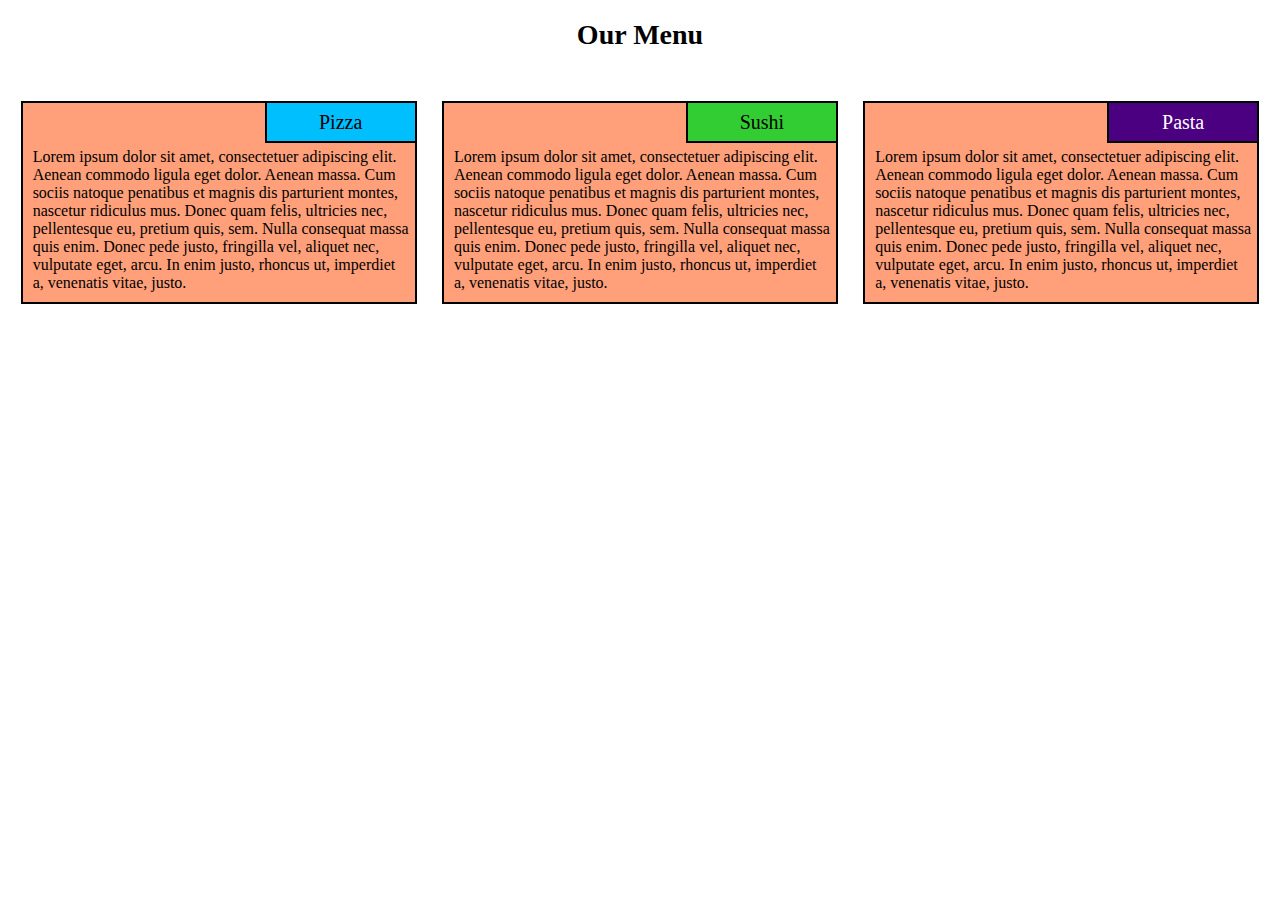
<file: index.html>
<!doctype html>
<html>
<head>
	<meta charset="utf-8">
	<meta name="viewport" content="width=device-width, initial-scale=1">
	<title> Our Menu </title>
	<link rel="stylesheet" href="css/css.css">
</head>
	<body>
		<h1> Our Menu </h1>
<div class = "row">
<div class ="content col-lg-4 col-md-6 col-sm-12">Lorem ipsum dolor sit amet, consectetuer adipiscing elit. Aenean commodo ligula eget dolor. Aenean massa. Cum sociis natoque penatibus et magnis dis parturient montes, nascetur ridiculus mus. Donec quam felis, ultricies nec, pellentesque eu, pretium quis, sem. Nulla consequat massa quis enim. Donec pede justo, fringilla vel, aliquet nec, vulputate eget, arcu. In enim justo, rhoncus ut, imperdiet a, venenatis vitae, justo.<p>Pizza</p></div>
<div class ="content col-lg-4 col-md-6 col-sm-12">Lorem ipsum dolor sit amet, consectetuer adipiscing elit. Aenean commodo ligula eget dolor. Aenean massa. Cum sociis natoque penatibus et magnis dis parturient montes, nascetur ridiculus mus. Donec quam felis, ultricies nec, pellentesque eu, pretium quis, sem. Nulla consequat massa quis enim. Donec pede justo, fringilla vel, aliquet nec, vulputate eget, arcu. In enim justo, rhoncus ut, imperdiet a, venenatis vitae, justo.<p id="p2">Sushi</p></div>
<div class ="content col-lg-4 col-md-12 col-sm-12">Lorem ipsum dolor sit amet, consectetuer adipiscing elit. Aenean commodo ligula eget dolor. Aenean massa. Cum sociis natoque penatibus et magnis dis parturient montes, nascetur ridiculus mus. Donec quam felis, ultricies nec, pellentesque eu, pretium quis, sem. Nulla consequat massa quis enim. Donec pede justo, fringilla vel, aliquet nec, vulputate eget, arcu. In enim justo, rhoncus ut, imperdiet a, venenatis vitae, justo.<p id="p3">Pasta</p></div>
</div>
	</body>
</html>
</file>
<file: css/css.css>
*{
	box-sizing: border-box;
	font-family: cursive;
}
h1{
	text-align: center;
	margin-bottom: 50px;
	font-size: 175%;

}
.content{
	width:90%;
	height: auto;
	background-color: lightsalmon;
	border:2px solid black;
	margin-left: auto;
	margin-right: auto;
	margin-bottom: 15px;
	position:relative;
	padding-top:45px;
	padding-left: 10px;
	padding-right: 5px;
	padding-bottom: 10px;

}
p{
	position:absolute;
	right:0px;
	top:0px;
	background-color: deepskyblue;
	border-bottom: 2px solid black;
	border-left: 2px solid black;
	width:150px;
	height: 40px;
	margin:auto;
	text-align: center;
	padding:2px;
	padding-top: 8px;
	font-size:125%;
}
#p1{

}
#p2{
	background-color: limegreen;
}
#p3{
	background-color: indigo;
	color: white;
}
/* Simple Responsive Framework. */
.row {
  width: 100%;
}

/********** Large devices only **********/
@media (min-width: 992px) {
  .col-lg-1, .col-lg-2, .col-lg-3, .col-lg-4, .col-lg-5, .col-lg-6, .col-lg-7, .col-lg-8, .col-lg-9, .col-lg-10, .col-lg-11, .col-lg-12 {
    float: left;
    border: 2px solid black;
 
  }
  .col-lg-1 {
    width: 8.33%;
  }
  .col-lg-2 {
    width: 16.66%;
  }
  .col-lg-3 {
    width: 25%;
  }
  .col-lg-4 {
    width: 31.33%;
    margin-right: 1%;
    margin-left: 1%;
  }
  .col-lg-5 {
    width: 41.66%;
  }
  .col-lg-6 {
    width: 50%;
  }
  .col-lg-7 {
    width: 58.33%;
  }
  .col-lg-8 {
    width: 66.66%;
  }
  .col-lg-9 {
    width: 74.99%;
  }
  .col-lg-10 {
    width: 83.33%;
  }
  .col-lg-11 {
    width: 91.66%;
  }
  .col-lg-12 {
    width: 100%;
  }
}

/********** Medium devices only **********/
@media (min-width: 786px) and (max-width: 991px) {
  .col-md-1, .col-md-2, .col-md-3, .col-md-4, .col-md-5, .col-md-6, .col-md-7, .col-md-8, .col-md-9, .col-md-10, .col-md-11, .col-md-12 {
    float: left;
    border: 2px solid black;
  }
  .col-md-1 {
    width: 8.33%;
  }
  .col-md-2 {
    width: 16.66%;
  }
  .col-md-3 {
    width: 25%;
  }
  .col-md-4 {
    width: 33.33%;
  }
  .col-md-5 {
    width: 41.66%;
  }
  .col-md-6 {
    width: 49%;
    margin-right: 1%;
  }
  .col-md-7 {
    width: 58.33%;
  }
  .col-md-8 {
    width: 66.66%;
  }
  .col-md-9 {
    width: 74.99%;
  }
  .col-md-10 {
    width: 83.33%;
  }
  .col-md-11 {
    width: 91.66%;
  }
  .col-md-12 {
    width: 99%;
  }
}

/********** Small devices only **********/
@media (max-width: 785px) {
  .col-sm-1, .col-sm-2, .col-sm-3, .col-sm-4, .col-sm-5, .col-sm-6, .col-sm-7, .col-sm-8, .col-sm-9, .col-sm-10, .col-sm-11, .col-sm-12 {
    float: left;
    border: 2px solid black;
  }
  .col-sm-1 {
    width: 8.33%;
  }
  .col-sm-2 {
    width: 16.66%;
  }
  .col-sm-3 {
    width: 25%;
  }
  .col-sm-4 {
    width: 33.33%;
  }
  .col-sm-5 {
    width: 41.66%;
  }
  .col-sm-6 {
    width: 50%;
  }
  .col-sm-7 {
    width: 58.33%;
  }
  .col-sm-8 {
    width: 66.66%;
  }
  .col-sm-9 {
    width: 74.99%;
  }
  .col-sm-10 {
    width: 83.33%;
  }
  .col-sm-11 {
    width: 91.66%;
  }
  .col-sm-12 {
    width: 100%;
  }
}
</file>
